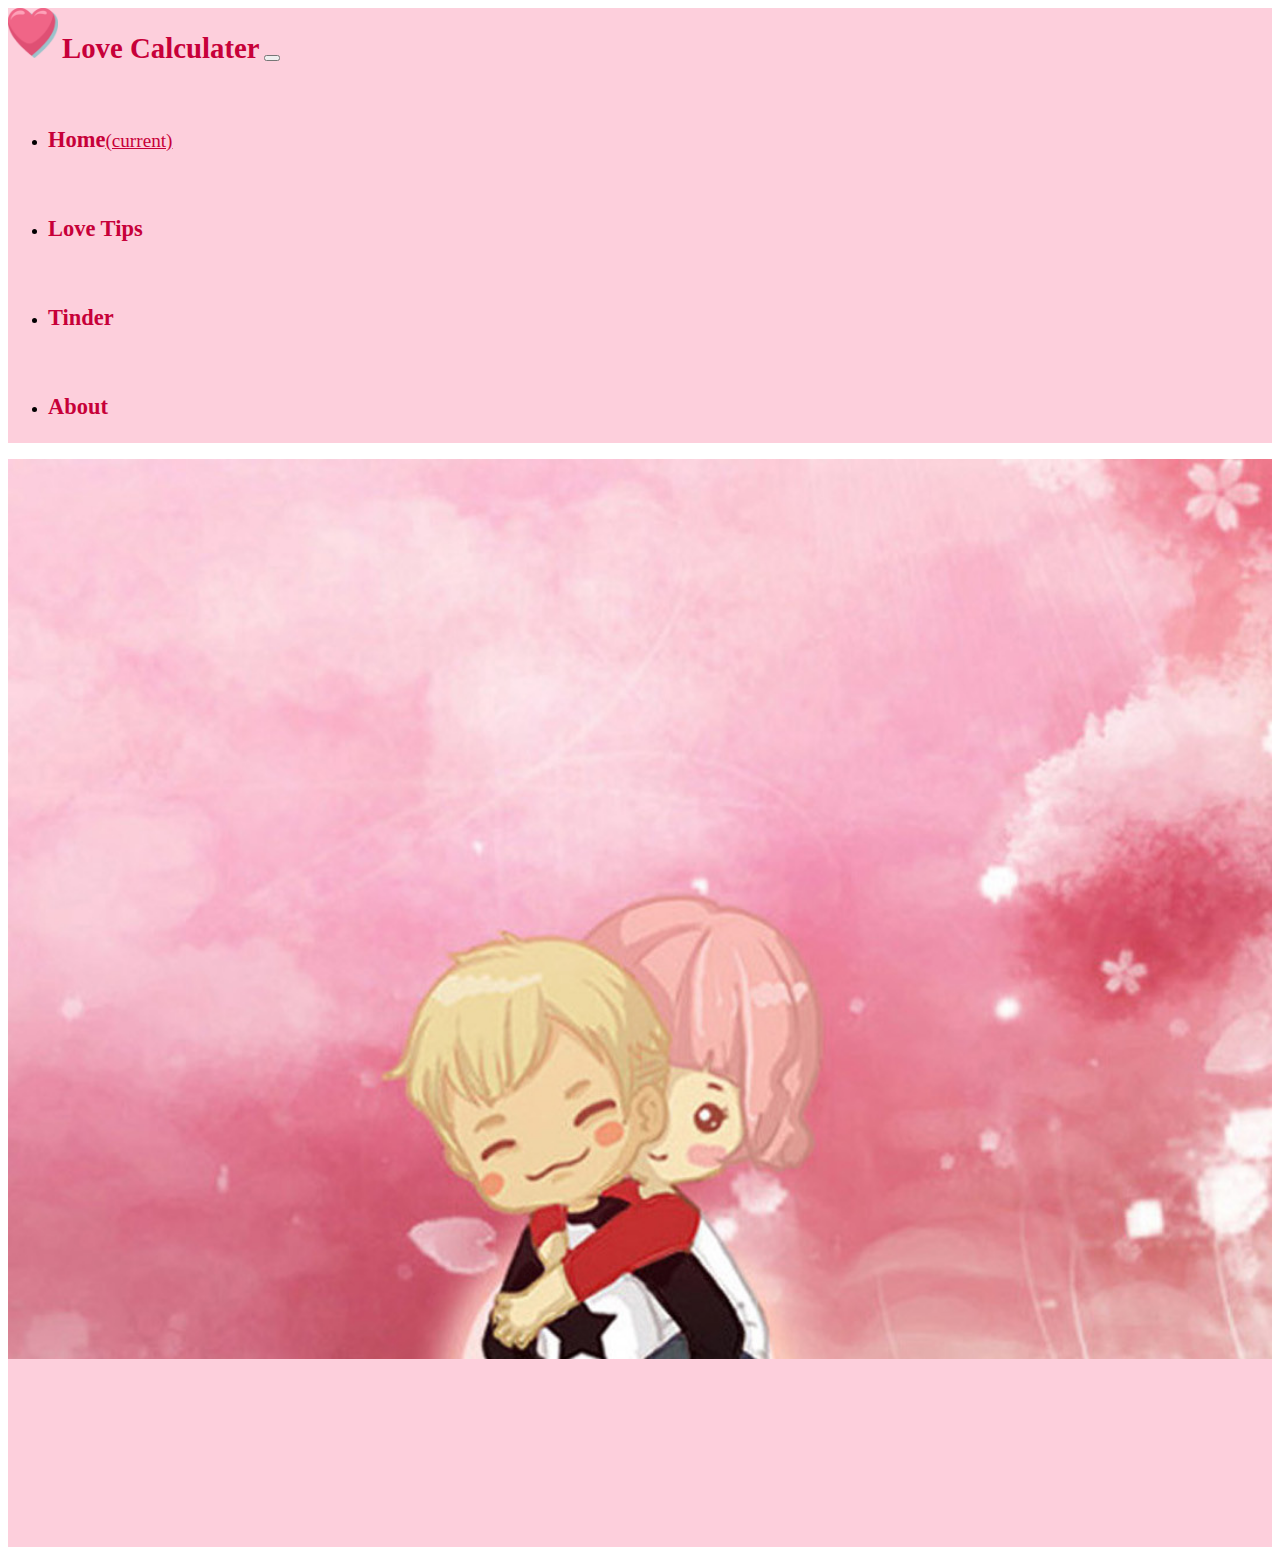
<file: index.html>
<!doctype html>
<html lang="en">
  <head>
    <!-- Required meta tags -->
    <meta charset="utf-8">
    <meta name="viewport" content="width=device-width, initial-scale=1, shrink-to-fit=no">
    <link href="https://unpkg.com/aos@2.3.1/dist/aos.css" rel="stylesheet">
    
    <!-- Bootstrap CSS -->
    <link rel="stylesheet" href="https://stackpath.bootstrapcdn.com/bootstrap/4.5.0/css/bootstrap.min.css" integrity="sha384-9aIt2nRpC12Uk9gS9baDl411NQApFmC26EwAOH8WgZl5MYYxFfc+NcPb1dKGj7Sk" crossorigin="anonymous">
<link rel="stylesheet" href="./otherfiles/index.css">
<link rel="shortcut icon" type="image/x-icon" href="asserts/favicon.ico">

    <title>Love Calculater</title>
  </head>
  <body>
    <audio id="my">
      
      <source src="./otherfiles/loveme.mpeg" type="audio/mpeg">
      Your browser does not support the audio element.
    </audio>
    
<section id="header" >
    <nav class="navbar navbar-expand-lg navbar-light" style="background-color:#fdcfdc;">
        <img src="./asserts/hd1.png" style="display: inline-block;" height="50px" width="50px" alt="">
        <a class="navbar-brand" style="font-family: cursive; color:#C70039; font-size: larger;" href="#"><h2 style="display: inline-block;">Love Calculater</h2></a>
        <button class="navbar-toggler" type="button" data-toggle="collapse" data-target="#navbarSupportedContent" aria-controls="navbarSupportedContent" aria-expanded="false" aria-label="Toggle navigation">
          <span class="navbar-toggler-icon"></span>
        </button>
      
        <div class="collapse navbar-collapse" id="navbarSupportedContent">
          <ul class="navbar-nav ml-auto w-auto"  >
            <li class="nav-item active">
              <a class="nav-link" href="index.html" style="font-family: cursive; color:#C70039; font-size: larger;"><h3 style="display: inline-block;" >Home</h3><span class="sr-only">(current)</span></a>
            </li> &nbsp;&nbsp;&nbsp;&nbsp;&nbsp;&nbsp;
            <li class="nav-item" >
              <a class="nav-link" style="font-family: cursive; color:#C70039; font-size: larger;" href="./otherfiles/tip.html"><h3 style="display: inline-block;">Love Tips</h3></a>
            </li>&nbsp;&nbsp;&nbsp;&nbsp;&nbsp;
            <li class="nav-item">
              <a class="nav-link" style="font-family: cursive; color:#C70039; font-size: larger;" href="https://tinder.com/?lang=en"><h3 style="display: inline-block;">Tinder</h3></a>
            </li>&nbsp;&nbsp;&nbsp;&nbsp;
            <li class="nav-item">
              <a class="nav-link" style="font-family: cursive; color:#C70039; font-size: larger;" href="./otherfiles/about.html"><h3 style="display: inline-block;">About</h3></a>
            </li>
            
           
          </ul>
         
        </div>
      
      </nav>
</section>    

    <section id="body">
      
        <div class="container" >
          <div class="row" data-aos="fade-down"
          data-aos-easing="linear"
          data-aos-duration="1500">
          <br>
          
              <div class="col-lg-12 col-md-3 col-sm-2 text-center">
        <img src="./asserts/Heart.gif" height="200px" width="200px" alt="">   
                 
              </div>
              <div class="col-lg-6 col-md-3 col-sm-2 text-center" >
                  <h2 style="display: inline-block; font-family: cursive; color:#C70039 ;" class="text-center firstname">Enter Your Name</h2>
                <br>  <input type="text" class="in" id="name" placeholder="Your name">
              </div>
              
              <div class="col-lg-6 col-md-3 col-sm-2 text-center" >
                  <h2 style="display: inline-block; font-family: cursive; color:#C70039 ;" class="text-center secoundname">Enter Partner Name</h2><br>
                  <input type="text" class="in" id="lovername" placeholder="Partner name">
                 
              </div>
             
              <div class="col-lg-6 col-md-3 col-sm-2 text-center m-auto">
                  <br><br>
                  <button class="btn btn-danger" style="background-color: pink; color:#C70039 ;"  onclick="display()">
                   Calculate Your Love
                  </button>
                 </div>
          </div>
          <!-- <div class="col-lg-6 col-md-3 col-sm-2 text-center m-auto"> -->
              <h2 id="love" style="color:#C70039" class="text-center" >
                 
                </h2>
             <!-- </div> -->
          <!-- <div class="col-lg-6 col-md-3 col-sm-2 text-center m-auto"> -->
              <h2 id="love1" style="color:#C70039" class="text-center" >
                 
                </h2>
             <!-- </div> -->
             <!-- style="position: relative;padding-left: 165px;" -->
          <!-- <div class="col-lg-6 col-md-3 col-sm-2 text-center m-auto" > -->
              <!-- <img src="./asserts/Sadness.gif" id="love3" style="border-radius: 15px;" height="100px" width="200px" alt=""> -->
          <h1 id="love3" style="color:#C70039" class="text-center" >

          </h1>
             <!-- </div> -->
      </div>
      
        
    </section>
  
     <section id="footer" style="background-color:#fdcfdc;">
         <div class="contanier" data-aos="fade-down"
         data-aos-easing="linear"
         data-aos-duration="1500"><br><br>
            
                    <h1 style="color:#C70039; font-family: cursive;" class="text-center" >Love quote of the day</h1>
                    <p class="text-center" style="font-family: cursive;">
                       "A man reserves his true and deepest love not for the species of woman in whose company he finds himself
                        <br>
                      electrified and enkindled, but for that one in whose company he may feel tenderly drowsy."
       <br>
                       -George Jean Nathan        
               
                    </p>
                
           
         </div>
     </section>

     
     <script>
      AOS.init();
    </script>
     <script>
       
       
              
        function display()
        {
          var x=document.getElementById("my");
               x.play();
          var name=document.getElementById("name").value;
          var lovername=document.getElementById("lovername").value;
    
          if(name == ""){
            alert("please enter name");
          }
          else if(name.length<=2){
            alert("lentgh of name shold be atleast 2");
          }
          else if(!isNaN(name)){
            alert("Numbers are not allowed");
          }
          else if(lovername == ""){
            alert("please enter your Partners name");
          }
          else if(lovername.length<=2){
            alert("lentgh of name should be atleast 2");
          }
          else if(!isNaN(lovername)){
            alert("Numbers are not allowed");
          }
          else if(name === lovername){
            alert("YOUR Name and Your partners Name should be unique");
          }
           else{
            
            var result=Math.floor(Math.random()*100);
            
           document.getElementById("love").innerHTML=lovername+" " +" loves  "+" " +name;
           document.getElementById("love1").innerHTML=result +"%";
          
            if(result<=25)
             {
              
              // document.getElementById("love3").style.display="block";
              // document.getElementById("love3").setAttribute("src","./asserts/sosad.gif");
              document.getElementById("love3").innerHTML="You need to use Tinder";
             } 
            else if(result>25 && result<=50)
             {
              
              // document.getElementById("love3").style.display="block";
              // document.getElementById("love3").setAttribute("src","./asserts/s1.gif");
              document.getElementById("love3").innerHTML="Work hard your Relationship";

             } 
            else if(result>75 && result<=80)
             {
              
              // document.getElementById("love3").style.display="block";
              // document.getElementById("love3").setAttribute("src","./asserts/s2.gif");
              document.getElementById("love3").innerHTML="That's Great!!!";

             } 
            else{
              
              // document.getElementById("love3").style.display="block";
              // document.getElementById("love3").setAttribute("src","./asserts/yehh.gif");
              document.getElementById("love3").innerHTML="Soulmates";

            }
           }
           
        }
       </script>
     
     
  <script src="https://unpkg.com/aos@2.3.1/dist/aos.js"></script>
  <script>
    AOS.init();
  </script>
    <!-- Optional JavaScript -->
    <!-- jQuery first, then Popper.js, then Bootstrap JS -->
    <script src="https://code.jquery.com/jquery-3.5.1.slim.min.js" integrity="sha384-DfXdz2htPH0lsSSs5nCTpuj/zy4C+OGpamoFVy38MVBnE+IbbVYUew+OrCXaRkfj" crossorigin="anonymous"></script>
    <script src="https://cdn.jsdelivr.net/npm/popper.js@1.16.0/dist/umd/popper.min.js" integrity="sha384-Q6E9RHvbIyZFJoft+2mJbHaEWldlvI9IOYy5n3zV9zzTtmI3UksdQRVvoxMfooAo" crossorigin="anonymous"></script>
    <script src="https://stackpath.bootstrapcdn.com/bootstrap/4.5.0/js/bootstrap.min.js" integrity="sha384-OgVRvuATP1z7JjHLkuOU7Xw704+h835Lr+6QL9UvYjZE3Ipu6Tp75j7Bh/kR0JKI" crossorigin="anonymous"></script>
  </body>
</html>
</file>
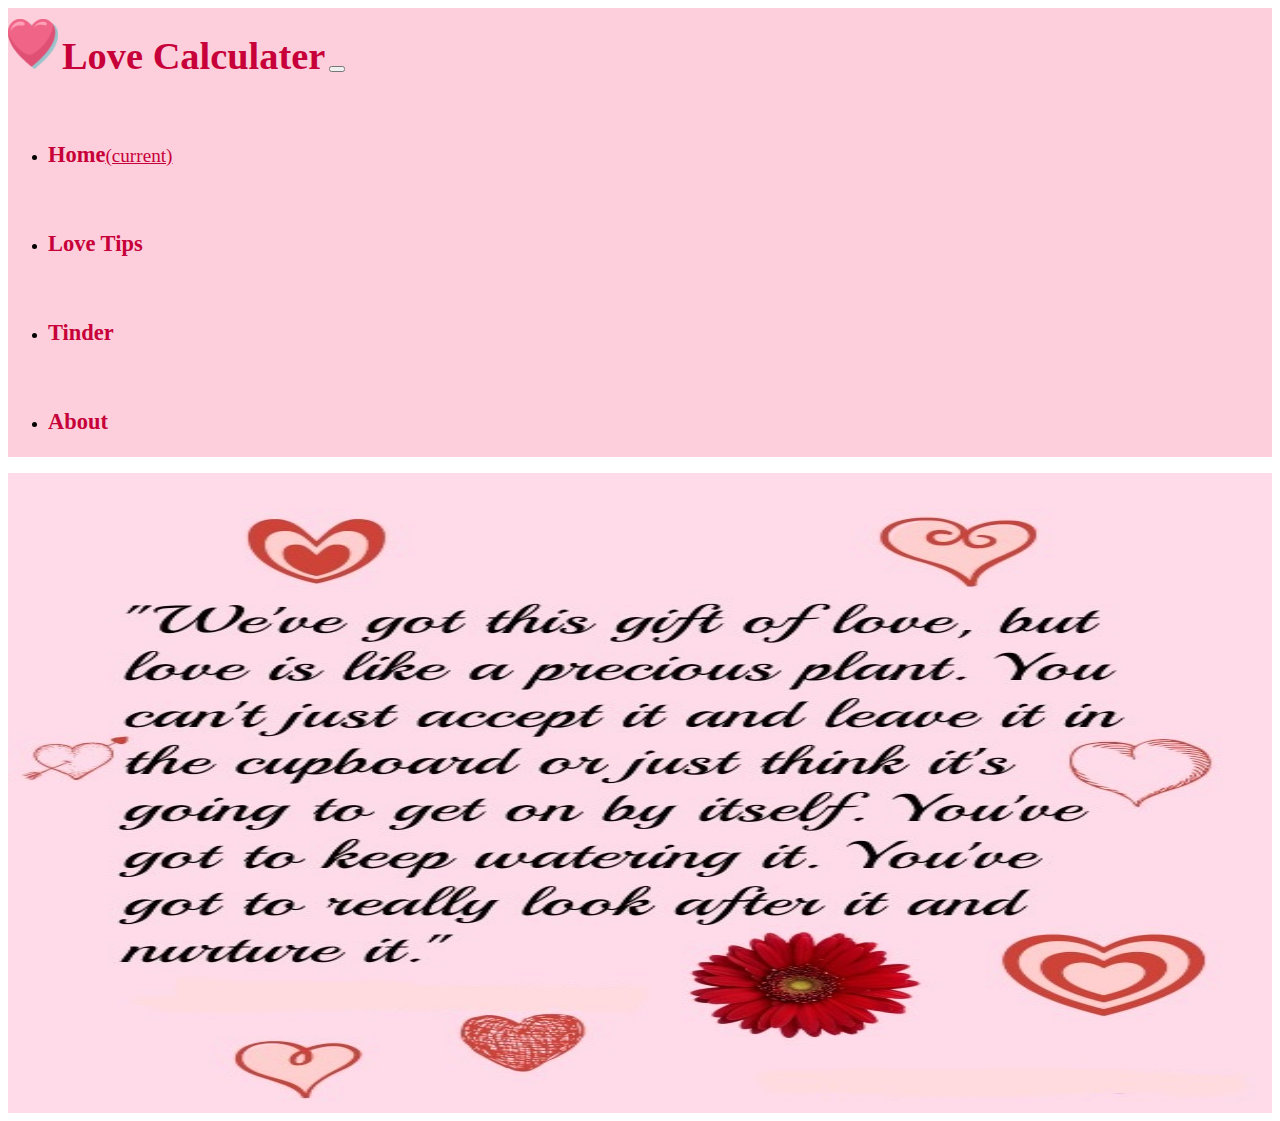
<file: otherfiles/about.html>
<!doctype html>
<html lang="en">
  <head>
    <!-- Required meta tags -->
    <meta charset="utf-8">
    <meta name="viewport" content="width=device-width, initial-scale=1, shrink-to-fit=no">
    <link href="https://unpkg.com/aos@2.3.1/dist/aos.css" rel="stylesheet">
    <!-- Bootstrap CSS -->
    <link rel="stylesheet" href="https://stackpath.bootstrapcdn.com/bootstrap/4.5.0/css/bootstrap.min.css" integrity="sha384-9aIt2nRpC12Uk9gS9baDl411NQApFmC26EwAOH8WgZl5MYYxFfc+NcPb1dKGj7Sk" crossorigin="anonymous">
    <link rel="shortcut icon" type="image/x-icon" href="../asserts/favicon.ico">
    <title>about</title>
    <style>
      a:hover{
    background-color: antiquewhite;
}
a:active{
    background-color: antiquewhite;
}
    </style>
  </head>
  <body>
    <section id="header">
        <nav class="navbar navbar-expand-lg navbar-light" style="background-color:#fdcfdc;">
            <img src="../asserts/hd1.png" style="display: inline-block;" height="50px" width="50px" alt="">
            <a class="navbar-brand" style="font-family: cursive; color:#C70039; font-size: larger;" href="#"><h1 style="display: inline-block;">Love Calculater</h1></a>
            <button class="navbar-toggler" type="button" data-toggle="collapse" data-target="#navbarSupportedContent" aria-controls="navbarSupportedContent" aria-expanded="false" aria-label="Toggle navigation">
              <span class="navbar-toggler-icon"></span>
            </button>
          
            <div class="collapse navbar-collapse" id="navbarSupportedContent">
              <ul class="navbar-nav ml-auto w-auto"  >
                <li class="nav-item active">
                  <a class="nav-link" href="../index.html" style="font-family: cursive; color:#C70039; font-size: larger;"><h3 style="display: inline-block;" >Home</h3><span class="sr-only">(current)</span></a>
                </li> &nbsp;&nbsp;&nbsp;&nbsp;&nbsp;&nbsp;
                <li class="nav-item" >
                  <a class="nav-link" style="font-family: cursive; color:#C70039; font-size: larger;" href="./tip.html"><h3 style="display: inline-block;">Love Tips</h3></a>
                </li>&nbsp;&nbsp;&nbsp;&nbsp;&nbsp;
                <li class="nav-item">
                  <a class="nav-link" style="font-family: cursive; color:#C70039; font-size: larger;" href="https://tinder.com/?lang=en"><h3 style="display: inline-block;">Tinder</h3></a>
                </li>&nbsp;&nbsp;&nbsp;&nbsp;
                <li class="nav-item">
                  <a class="nav-link" style="font-family: cursive; color:#C70039; font-size: larger;" href="./about.html"><h3 style="display: inline-block;">About</h3></a>
                </li>
                
               
              </ul>
             
            </div>
          
          </nav>
    </section>    

    <section id="middle" style="background-color:#ffdbe9 ;">
        <br>
          <div class="container-fluid">
              <br>
              <div class="row text-center" data-aos="fade-down"
              data-aos-easing="linear"
              data-aos-duration="1500">
                <div class="col-lg-3"></div>
                <div class="col-lg-6 text-center" >
                <img src="../asserts/about.jpg" height="600px" width="100%" alt="">
  
                </div>
                <div class="col-lg-2"></div>
              </div>
              
               
          </div>
      </section>
      <script src="https://unpkg.com/aos@2.3.1/dist/aos.js"></script>
      <script>
        AOS.init();
      </script>
    <!-- Optional JavaScript -->
    <!-- jQuery first, then Popper.js, then Bootstrap JS -->
    <script src="https://code.jquery.com/jquery-3.5.1.slim.min.js" integrity="sha384-DfXdz2htPH0lsSSs5nCTpuj/zy4C+OGpamoFVy38MVBnE+IbbVYUew+OrCXaRkfj" crossorigin="anonymous"></script>
    <script src="https://cdn.jsdelivr.net/npm/popper.js@1.16.0/dist/umd/popper.min.js" integrity="sha384-Q6E9RHvbIyZFJoft+2mJbHaEWldlvI9IOYy5n3zV9zzTtmI3UksdQRVvoxMfooAo" crossorigin="anonymous"></script>
    <script src="https://stackpath.bootstrapcdn.com/bootstrap/4.5.0/js/bootstrap.min.js" integrity="sha384-OgVRvuATP1z7JjHLkuOU7Xw704+h835Lr+6QL9UvYjZE3Ipu6Tp75j7Bh/kR0JKI" crossorigin="anonymous"></script>
  </body>
</html>
</file>
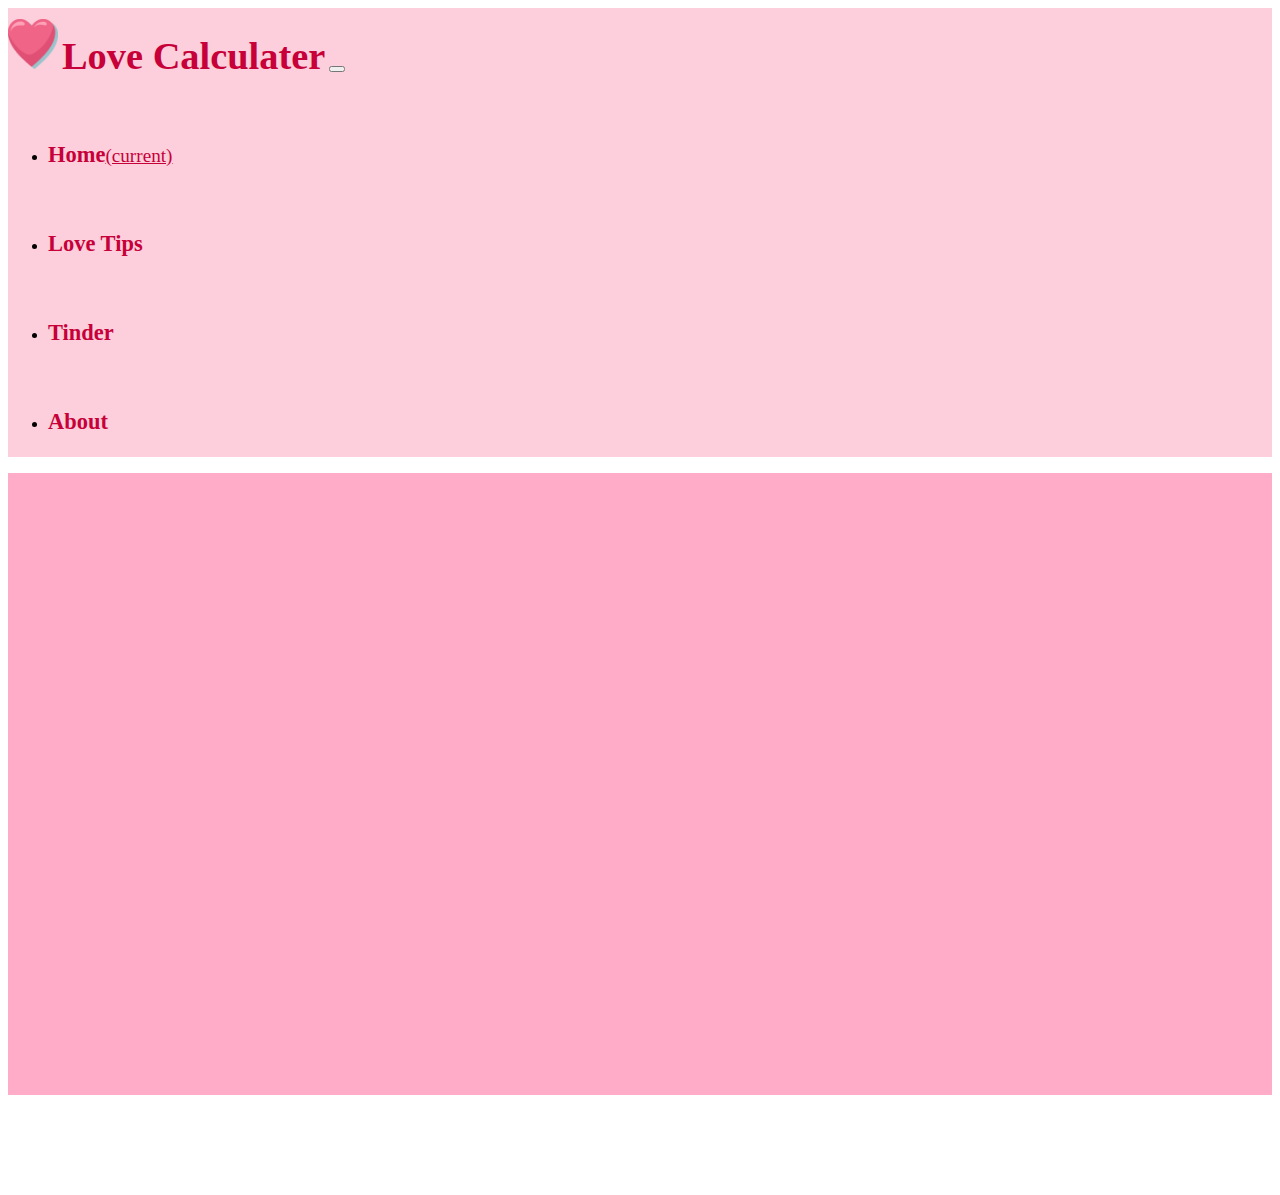
<file: otherfiles/tip.html>
<!doctype html>
<html lang="en">
  <head>
    <!-- Required meta tags -->
    <meta charset="utf-8">
    <meta name="viewport" content="width=device-width, initial-scale=1, shrink-to-fit=no">
    <link href="https://unpkg.com/aos@2.3.1/dist/aos.css" rel="stylesheet">
    <!-- Bootstrap CSS -->
    <link rel="stylesheet" href="https://stackpath.bootstrapcdn.com/bootstrap/4.5.0/css/bootstrap.min.css" integrity="sha384-9aIt2nRpC12Uk9gS9baDl411NQApFmC26EwAOH8WgZl5MYYxFfc+NcPb1dKGj7Sk" crossorigin="anonymous">
    <link rel="shortcut icon" type="image/x-icon" href="../asserts/favicon.ico">
    <title>Love tips</title>
    <style>
      a:hover{
    background-color: antiquewhite;
}
a:active{
    background-color: antiquewhite;
}
    </style>
  </head>
  <body>
    <section id="header">
        <nav class="navbar navbar-expand-lg navbar-light" style="background-color:#fdcfdc;">
            <img src="../asserts/hd1.png" style="display: inline-block;" height="50px" width="50px" alt="">
            <a class="navbar-brand" style="font-family: cursive; color:#C70039; font-size: larger;" href="#"><h1 style="display: inline-block;">Love Calculater</h1></a>
            <button class="navbar-toggler" type="button" data-toggle="collapse" data-target="#navbarSupportedContent" aria-controls="navbarSupportedContent" aria-expanded="false" aria-label="Toggle navigation">
              <span class="navbar-toggler-icon"></span>
            </button>
          
            <div class="collapse navbar-collapse" id="navbarSupportedContent">
              <ul class="navbar-nav ml-auto w-auto"  >
                <li class="nav-item active">
                  <a class="nav-link" href="../index.html" style="font-family: cursive; color:#C70039; font-size: larger;"><h3 style="display: inline-block;" >Home</h3><span class="sr-only">(current)</span></a>
                </li> &nbsp;&nbsp;&nbsp;&nbsp;&nbsp;&nbsp;
                <li class="nav-item" >
                  <a class="nav-link" style="font-family: cursive; color:#C70039; font-size: larger;" href="./tip.html"><h3 style="display: inline-block;">Love Tips</h3></a>
                </li>&nbsp;&nbsp;&nbsp;&nbsp;&nbsp;
                <li class="nav-item">
                  <a class="nav-link" style="font-family: cursive; color:#C70039; font-size: larger;" href="https://tinder.com/?lang=en"><h3 style="display: inline-block;">Tinder</h3></a>
                </li>&nbsp;&nbsp;&nbsp;&nbsp;
                <li class="nav-item">
                  <a class="nav-link" style="font-family: cursive; color:#C70039; font-size: larger;" href="./about.html"><h3 style="display: inline-block;">About</h3></a>
                </li>
                
               
              </ul>
             
            </div>
          
          </nav>
    </section>    

      <section id="middle" style="background-color:#ffacc8 ;">
        <br>
          <div class="container">
              <div class="row" data-aos="fade-up"
              data-aos-anchor-placement="top-center"
              data-aos-duration="3000">
                <div class="col-lg-2"></div>
                <div class="col-lg-6 text-center">
                <img src="../asserts/tip.jpg" height="600px" width="100%" alt="">
  
                </div>
                <div class="col-lg-2"></div>
              </div>
              
               
          </div>
      </section>


      <script src="https://unpkg.com/aos@2.3.1/dist/aos.js"></script>
      <script>
        AOS.init();
      </script>
   

    <!-- Optional JavaScript -->
    <!-- jQuery first, then Popper.js, then Bootstrap JS -->
    <script src="https://code.jquery.com/jquery-3.5.1.slim.min.js" integrity="sha384-DfXdz2htPH0lsSSs5nCTpuj/zy4C+OGpamoFVy38MVBnE+IbbVYUew+OrCXaRkfj" crossorigin="anonymous"></script>
    <script src="https://cdn.jsdelivr.net/npm/popper.js@1.16.0/dist/umd/popper.min.js" integrity="sha384-Q6E9RHvbIyZFJoft+2mJbHaEWldlvI9IOYy5n3zV9zzTtmI3UksdQRVvoxMfooAo" crossorigin="anonymous"></script>
    <script src="https://stackpath.bootstrapcdn.com/bootstrap/4.5.0/js/bootstrap.min.js" integrity="sha384-OgVRvuATP1z7JjHLkuOU7Xw704+h835Lr+6QL9UvYjZE3Ipu6Tp75j7Bh/kR0JKI" crossorigin="anonymous"></script>
  </body>
</html>
</file>
<file: otherfiles/index.css>
#body{
    background-image: url(../asserts/cutebg.jpg);
    background-repeat: no-repeat;
    background-size: cover;
    background-position: center;
    width: 100%;
    height: 100vh;
    position: relative;
}

.container{
   
    
    width: 100%;
    position: relative;
    top: 50%;
    left: 50%;
    transform: translate(-50%,-50%);
}


.firstname{
    position: relative;
    width: 100%;
    
}
.secondname{
    position: relative;
    width: 100%;
}

.in{
    padding: 10px;
    margin: 0;
    font-size: 25px;
    border-radius: 15px;
    border: none;
    background-image: linear-gradient(90deg,white,pink);
    outline: 0;
    box-shadow: 2px 4px 5px black;
    text-align: center;
    color: black;
    text-shadow: 1px 2px 10px pink, 1px 2px 4px rgb(0,0,0);
}
input::placeholder{
    font-size: 20px;
    text-align: center;
    color: white;
    text-shadow: 2px 3px 5px black;
}

#footer{
    position: relative;
    height: 100%;
    padding-bottom: 3px;
}

a:hover{
    background-color: antiquewhite;
}
a:active{
    background-color: antiquewhite;
}
</file>
